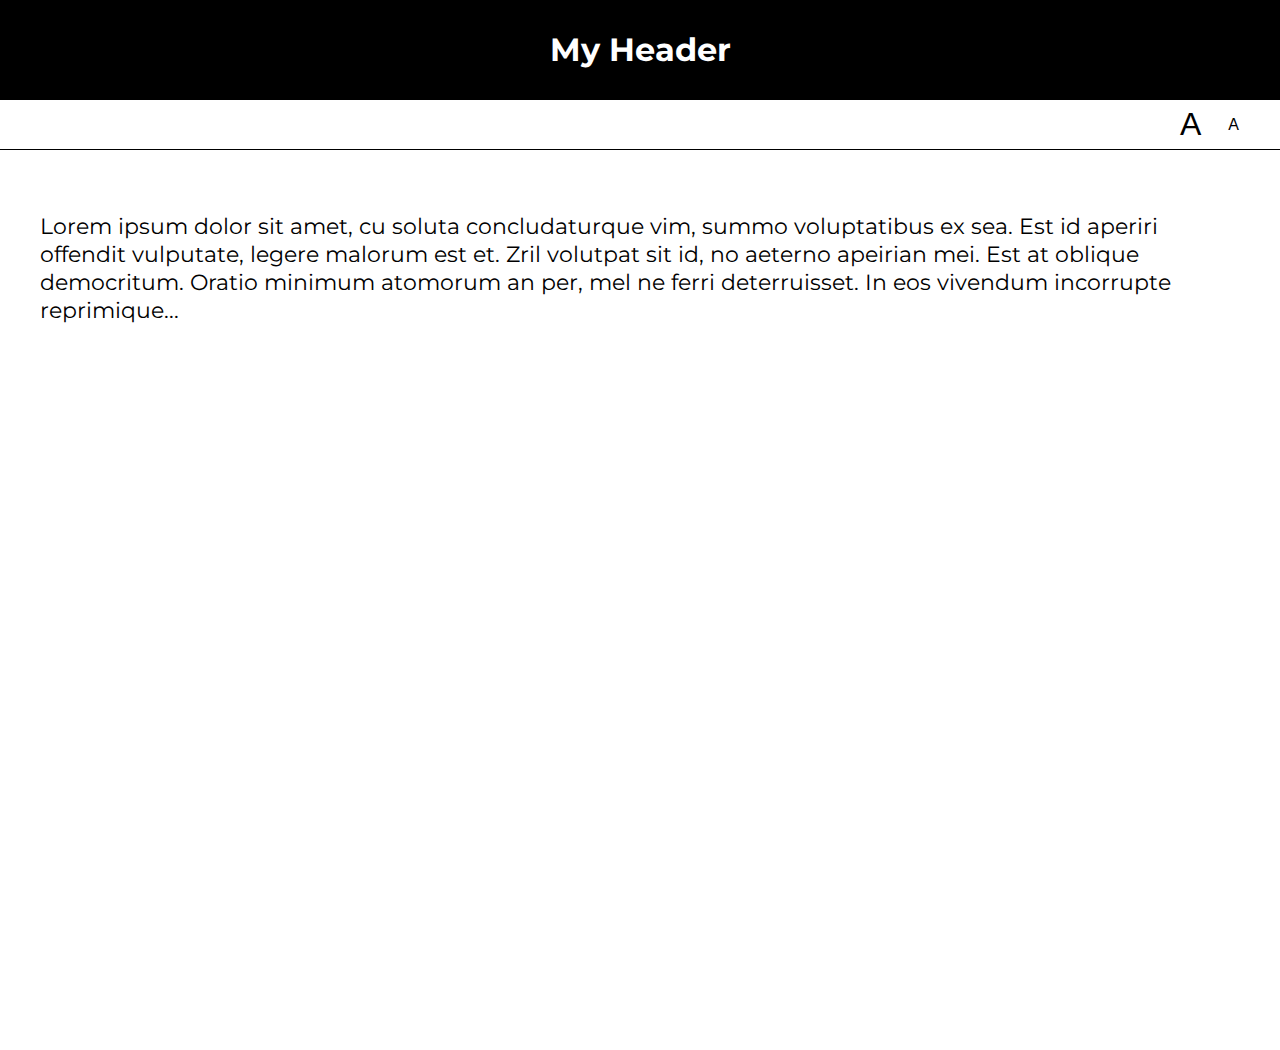
<file: lab06/01-font-switcher/index.html>
<!DOCTYPE html>
<html lang="en">
<head>
    <meta charset="UTF-8">
    <title>Lab 05: Font Switcher</title>
      <link rel="stylesheet" href="../style.css">
      <script src="index.js" defer></script>
</head>
<body class="high-contrast">
    <div class="container">

        <header><h1>My Header</h1></header>

        <nav>
            <button id="a1" title="Make font bigger">A</button>
            <button id="a2" title="Make font smaller">A</button>
        </nav>

        <div class="content">
            <p>
                Lorem ipsum dolor sit amet, cu soluta concludaturque vim,
                summo voluptatibus ex sea. Est id aperiri offendit vulputate,
                legere malorum est et. Zril volutpat sit id, no aeterno apeirian
                mei. Est at oblique democritum. Oratio minimum atomorum an per,
                mel ne ferri deterruisset. In eos vivendum incorrupte reprimique...
            </p>
        </div>

    </div>
</body>
</html>
</file>
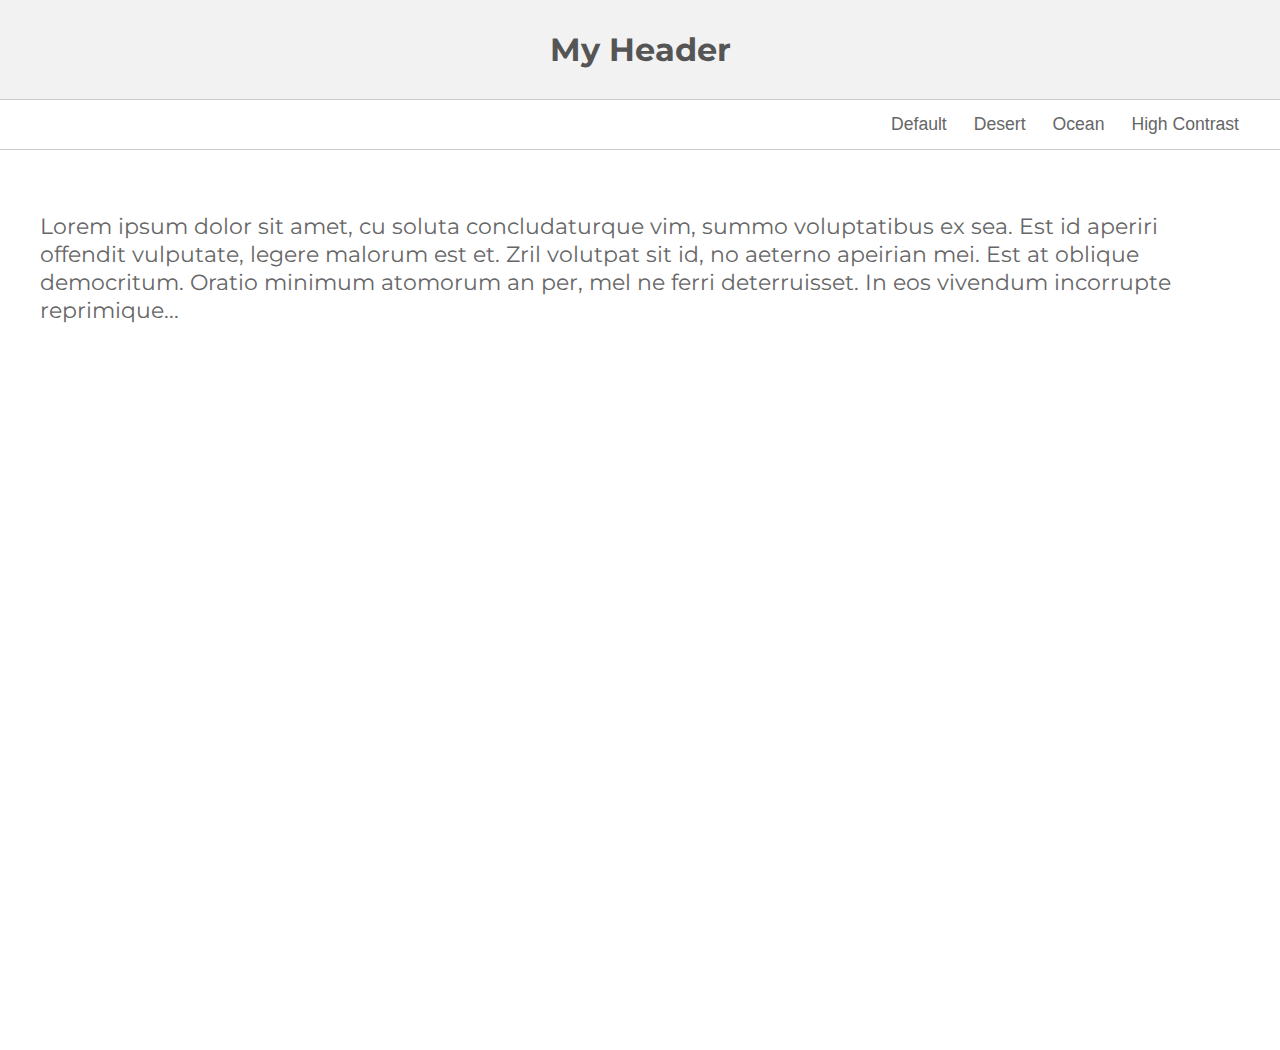
<file: lab06/02-theme-switcher/index.html>
<!DOCTYPE html>
<html lang="en" >

<head>
    <meta charset="UTF-8">
    <title>Lab 05: Theme Switcher</title>
    <link rel="stylesheet" href="../style.css">
    <script src="index.js" defer></script>
  
</head>

<body>

    <section class="container">
        <header><h1>My Header</h1></header>
        <nav>
            <button id="default" title="Change to 'Default' theme">Default</button>
            <button id="desert" title="Change to 'Desert' theme">Desert</button>
            <button id="ocean" title="Change to 'Ocean' theme">Ocean</button>
            <button id="high-contrast" title="Change to 'High Contrast' theme">High Contrast</button>
        </nav>
        <div class="content">
            <p>Lorem ipsum dolor sit amet, cu soluta concludaturque vim, summo voluptatibus ex sea. Est id aperiri offendit vulputate, legere malorum est et. Zril volutpat sit id, no aeterno apeirian mei. Est at oblique democritum. Oratio minimum atomorum an per,
            mel ne ferri deterruisset. In eos vivendum incorrupte reprimique...</p>
        </div>
    </section>
</body>

</html>
</file>
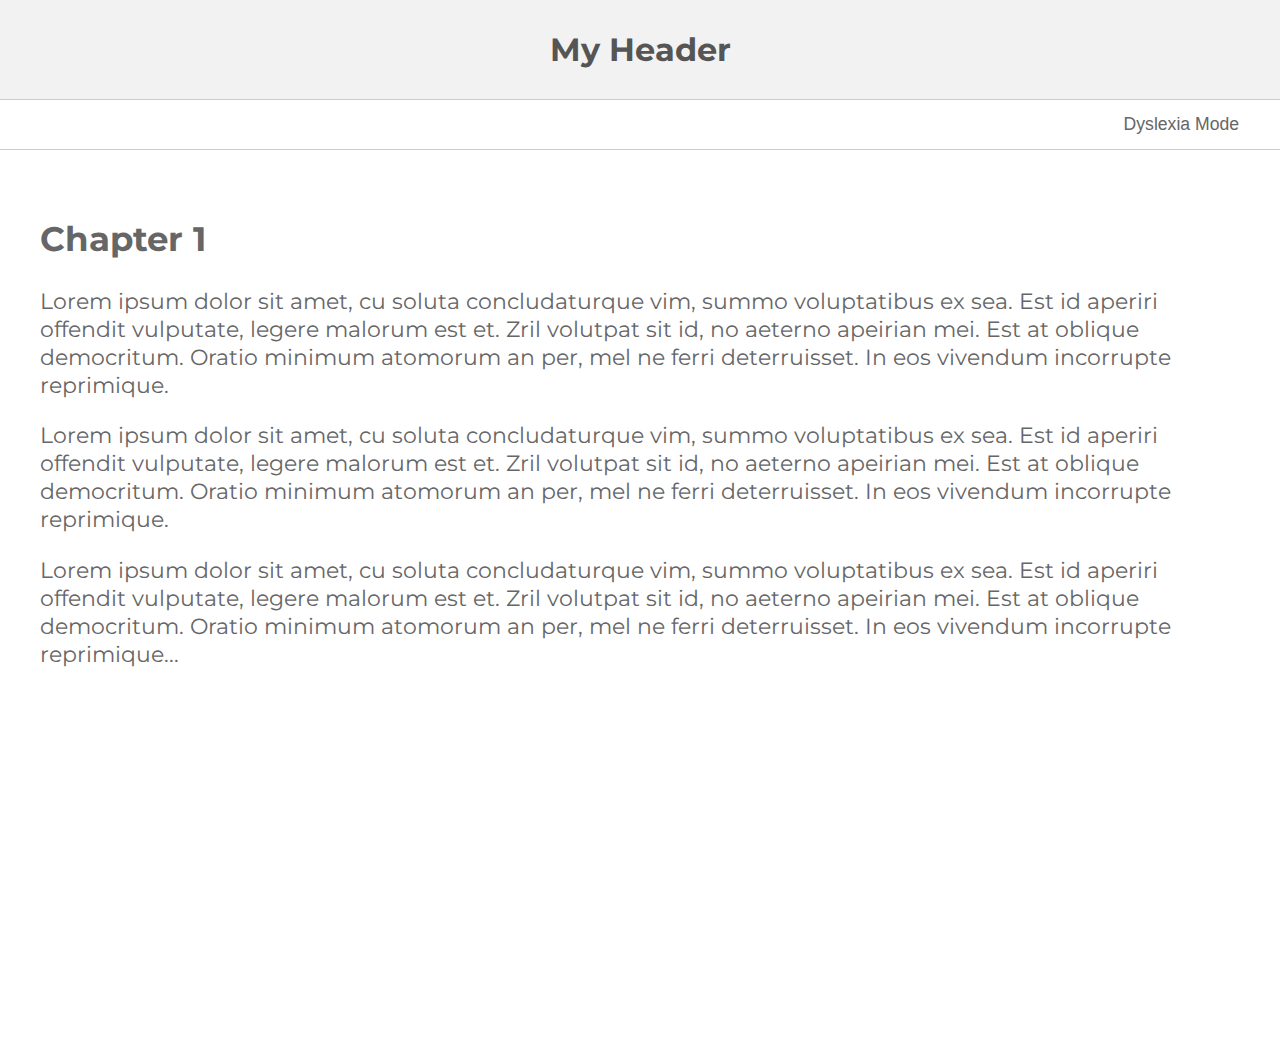
<file: lab06/03-dyslexia-mode/index.html>
<!DOCTYPE html>
<html lang="en">
<head>
    <meta charset="UTF-8">
    <title>Lab 05: Dyslexia Mode</title>
      <link rel="stylesheet" href="../style.css">
      <script src="index.js" defer></script>
</head>
<body>
    <div class="container">

        <header><h1>My Header</h1></header>

        <nav>
            <button id="dyslexia-toggle" href="#">Dyslexia Mode</button>
        </nav>

        <div class="content">
            <h2>Chapter 1</h2>
            <p>
                Lorem ipsum dolor sit amet, cu soluta concludaturque vim,
                summo voluptatibus ex sea. Est id aperiri offendit vulputate,
                legere malorum est et. Zril volutpat sit id, no aeterno apeirian
                mei. Est at oblique democritum. Oratio minimum atomorum an per,
                mel ne ferri deterruisset. In eos vivendum incorrupte reprimique.

            </p>

            <p>
                Lorem ipsum dolor sit amet, cu soluta concludaturque vim,
                summo voluptatibus ex sea. Est id aperiri offendit vulputate,
                legere malorum est et. Zril volutpat sit id, no aeterno apeirian
                mei. Est at oblique democritum. Oratio minimum atomorum an per,
                mel ne ferri deterruisset. In eos vivendum incorrupte reprimique.
                
            </p>

            <p>
                Lorem ipsum dolor sit amet, cu soluta concludaturque vim,
                summo voluptatibus ex sea. Est id aperiri offendit vulputate,
                legere malorum est et. Zril volutpat sit id, no aeterno apeirian
                mei. Est at oblique democritum. Oratio minimum atomorum an per,
                mel ne ferri deterruisset. In eos vivendum incorrupte reprimique...
                
            </p>
        </div>

    </div>
</body>
</html>
</file>
<file: lab06/style.css>
@import url(https://fonts.googleapis.com/css?family=Montserrat:400,700);

document, body {
   margin: 0px;
   font-family: 'Montserrat';
}

body * {
   box-sizing: border-box;
}

.container {
    min-height: 100vh;
    display: flex;
    flex-direction: column;
}

header, nav {
   display: flex;
   justify-content: center;
   height: 100%;
}

header {
    align-items: center;
    color: #555;
    border-bottom: solid 1px #CCC;
    background-color: #F2F2F2;
    height: 100px;
}
nav {
    height: 50px;
    border-bottom: solid 1px #CCC;
    justify-content: flex-end;
    padding-right: 20px;
}

button {
    background-color: transparent;
    border: 0px;
    text-decoration: none;
    font-size: 1.1em;
    color: #666;
    margin-right: 15px;
}

#a1 {
   font-size: 2em;
}
#a2 {
   font-size: 1em;
}

.content {
   padding: 40px;
   font-size: 1.4em;
   color: #666;
   min-height: 100vh;
}


/******************/
/* Custom Classes */
/******************/

.ocean header {
   background: #434a6c;
   color: white;
   font-family: 'Montserrat';
}
.ocean button, .ocean .content {
    color: #434a6c;
}
.ocean .content {
   background: #99cccc;
   line-height: 1.6em;
}
.ocean header, .ocean nav {
    border-bottom: solid 1px #434a6c;
}

.desert header {
    background: #A8651E;
    color: #EFDEC2;
}
.desert button {
    color: #A8651E;
}
.desert .content {
    background: #EFDEC2;
    color: #A8651E;
}
.desert header, .desert nav {
    border-bottom: solid 1px #774713;
}

.high-contrast header {
    background: black;
    color: white;
}
.high-contrast .content {
    background: white;
    color: black;
}
.high-contrast header, .high-contrast nav {
    border-bottom: solid 1px black;
}
.high-contrast header {
    background: black;
    color: white;
}
.high-contrast button {
    color: black;
}

.dyslexia-mode {
    letter-spacing: 0.35ch;
    word-spacing: 1.225ch; /* 3.5x letter-spacing */
    font-variant-ligatures: none;
    font-weight: 600;
    font-size: 150%;
    line-height: 2.0;
}

 
 .dyslexia-mode p {
    margin-top: 3.5em;
 }

 .dyslexia-mode .content{
     margin-left: 8rem;
     margin-right:8rem;
 }
</file>
